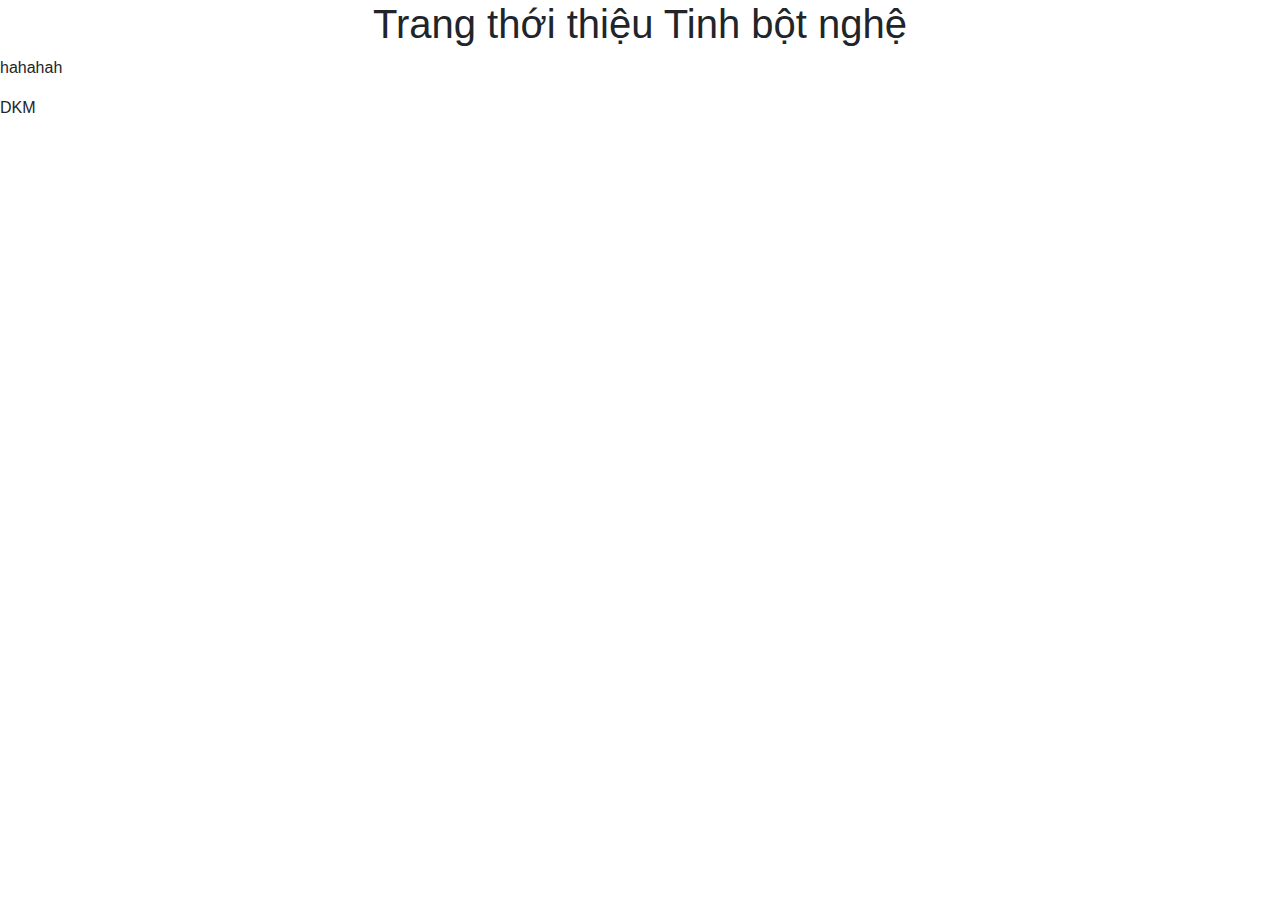
<file: index.html>
<!DOCTYPE html>
<html lang="en">
  <head>
    <title>Title</title>
    <!-- Required meta tags -->
    <meta charset="utf-8" />
    <meta
      name="viewport"
      content="width=device-width, initial-scale=1, shrink-to-fit=no"
    />
    <title>Tinh bột nghệ nguyên chất nhà làm</title>
    <link rel="shortcut icon" href="favicon.ico" type="image/x-icon" />
    <!-- Bootstrap CSS -->
    <link
      rel="stylesheet"
      href="https://stackpath.bootstrapcdn.com/bootstrap/4.3.1/css/bootstrap.min.css"
      integrity="sha384-ggOyR0iXCbMQv3Xipma34MD+dH/1fQ784/j6cY/iJTQUOhcWr7x9JvoRxT2MZw1T"
      crossorigin="anonymous"
    />
  </head>
  <body>
    <h1 class="text-center">Trang thới thiệu Tinh bột nghệ</h1>
    <div class="_5x83">
      <p>
        hahahah
      </p>
      <span>DKM</span>
    </div>
    <!-- Optional JavaScript -->
    <!-- jQuery first, then Popper.js, then Bootstrap JS -->
    <script
      src="https://code.jquery.com/jquery-3.3.1.slim.min.js"
      integrity="sha384-q8i/X+965DzO0rT7abK41JStQIAqVgRVzpbzo5smXKp4YfRvH+8abtTE1Pi6jizo"
      crossorigin="anonymous"
    ></script>
    <script
      src="https://cdnjs.cloudflare.com/ajax/libs/popper.js/1.14.7/umd/popper.min.js"
      integrity="sha384-UO2eT0CpHqdSJQ6hJty5KVphtPhzWj9WO1clHTMGa3JDZwrnQq4sF86dIHNDz0W1"
      crossorigin="anonymous"
    ></script>
    <script
      src="https://stackpath.bootstrapcdn.com/bootstrap/4.3.1/js/bootstrap.min.js"
      integrity="sha384-JjSmVgyd0p3pXB1rRibZUAYoIIy6OrQ6VrjIEaFf/nJGzIxFDsf4x0xIM+B07jRM"
      crossorigin="anonymous"
    ></script>
    <script
      src="https://code.jquery.com/jquery-3.4.1.min.js"
      integrity="sha256-CSXorXvZcTkaix6Yvo6HppcZGetbYMGWSFlBw8HfCJo="
      crossorigin="anonymous"
    ></script>
  
  </body>
</html>
</file>
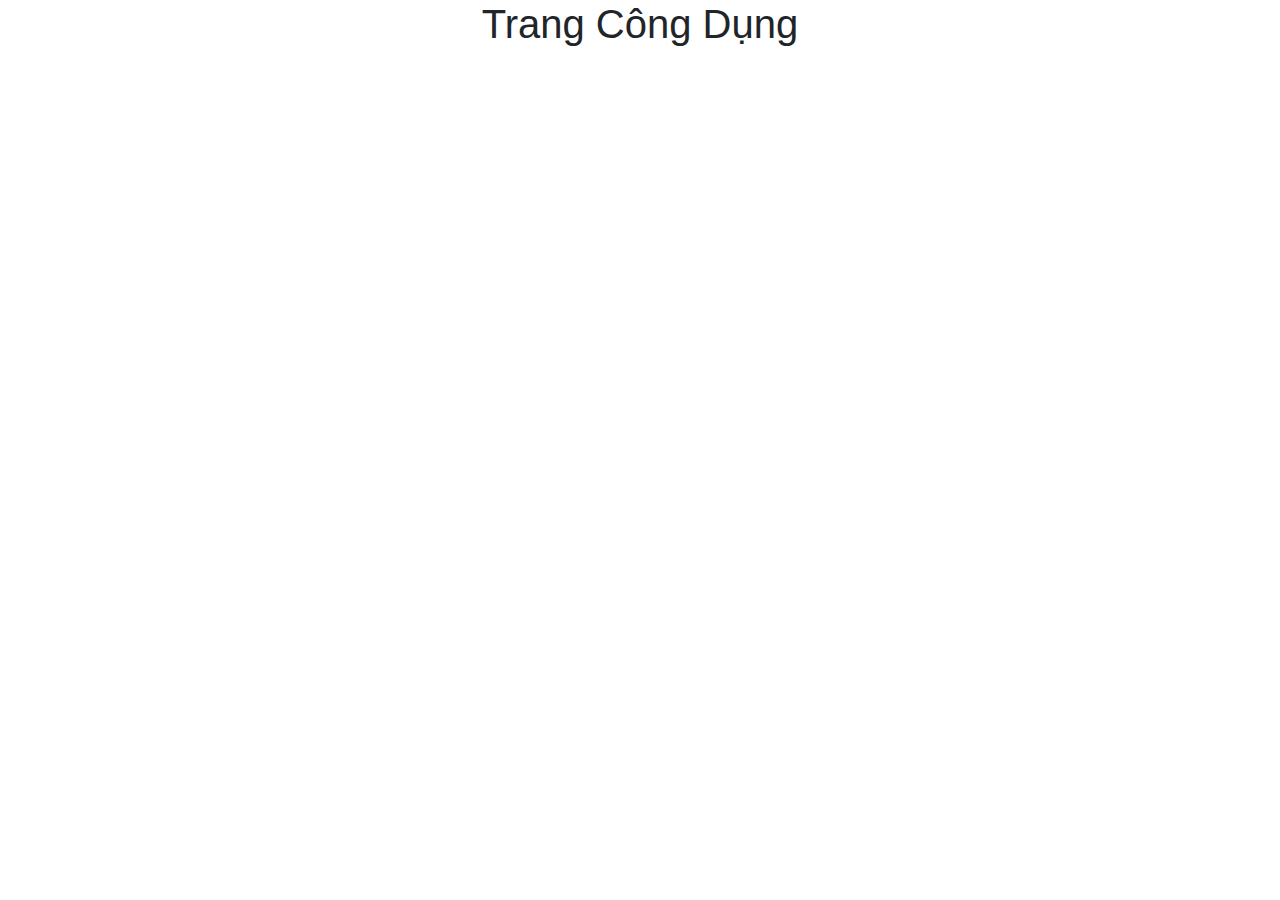
<file: cong-dung-tinh-bot-nghe.html>
<!DOCTYPE html>
<html lang="en">
  <head>
    <title>Title</title>
    <!-- Required meta tags -->
    <meta charset="utf-8" />
    <meta
      name="viewport"
      content="width=device-width, initial-scale=1, shrink-to-fit=no"
    />
    <title>Tinh bột nghệ nguyên chất nhà làm</title>
    <link rel="shortcut icon" href="favicon.ico" type="image/x-icon" />
    <!-- Bootstrap CSS -->
    <link
      rel="stylesheet"
      href="https://stackpath.bootstrapcdn.com/bootstrap/4.3.1/css/bootstrap.min.css"
      integrity="sha384-ggOyR0iXCbMQv3Xipma34MD+dH/1fQ784/j6cY/iJTQUOhcWr7x9JvoRxT2MZw1T"
      crossorigin="anonymous"
    />
  </head>
  <body>
    <h1 class="text-center">Trang Công Dụng</h1>
    <!-- Optional JavaScript -->
    <!-- jQuery first, then Popper.js, then Bootstrap JS -->
    <script
      src="https://code.jquery.com/jquery-3.3.1.slim.min.js"
      integrity="sha384-q8i/X+965DzO0rT7abK41JStQIAqVgRVzpbzo5smXKp4YfRvH+8abtTE1Pi6jizo"
      crossorigin="anonymous"
    ></script>
    <script
      src="https://cdnjs.cloudflare.com/ajax/libs/popper.js/1.14.7/umd/popper.min.js"
      integrity="sha384-UO2eT0CpHqdSJQ6hJty5KVphtPhzWj9WO1clHTMGa3JDZwrnQq4sF86dIHNDz0W1"
      crossorigin="anonymous"
    ></script>
    <script
      src="https://stackpath.bootstrapcdn.com/bootstrap/4.3.1/js/bootstrap.min.js"
      integrity="sha384-JjSmVgyd0p3pXB1rRibZUAYoIIy6OrQ6VrjIEaFf/nJGzIxFDsf4x0xIM+B07jRM"
      crossorigin="anonymous"
    ></script>
    <script
      src="https://code.jquery.com/jquery-3.4.1.min.js"
      integrity="sha256-CSXorXvZcTkaix6Yvo6HppcZGetbYMGWSFlBw8HfCJo="
      crossorigin="anonymous"
    ></script>
  
  </body>
</html>
</file>
